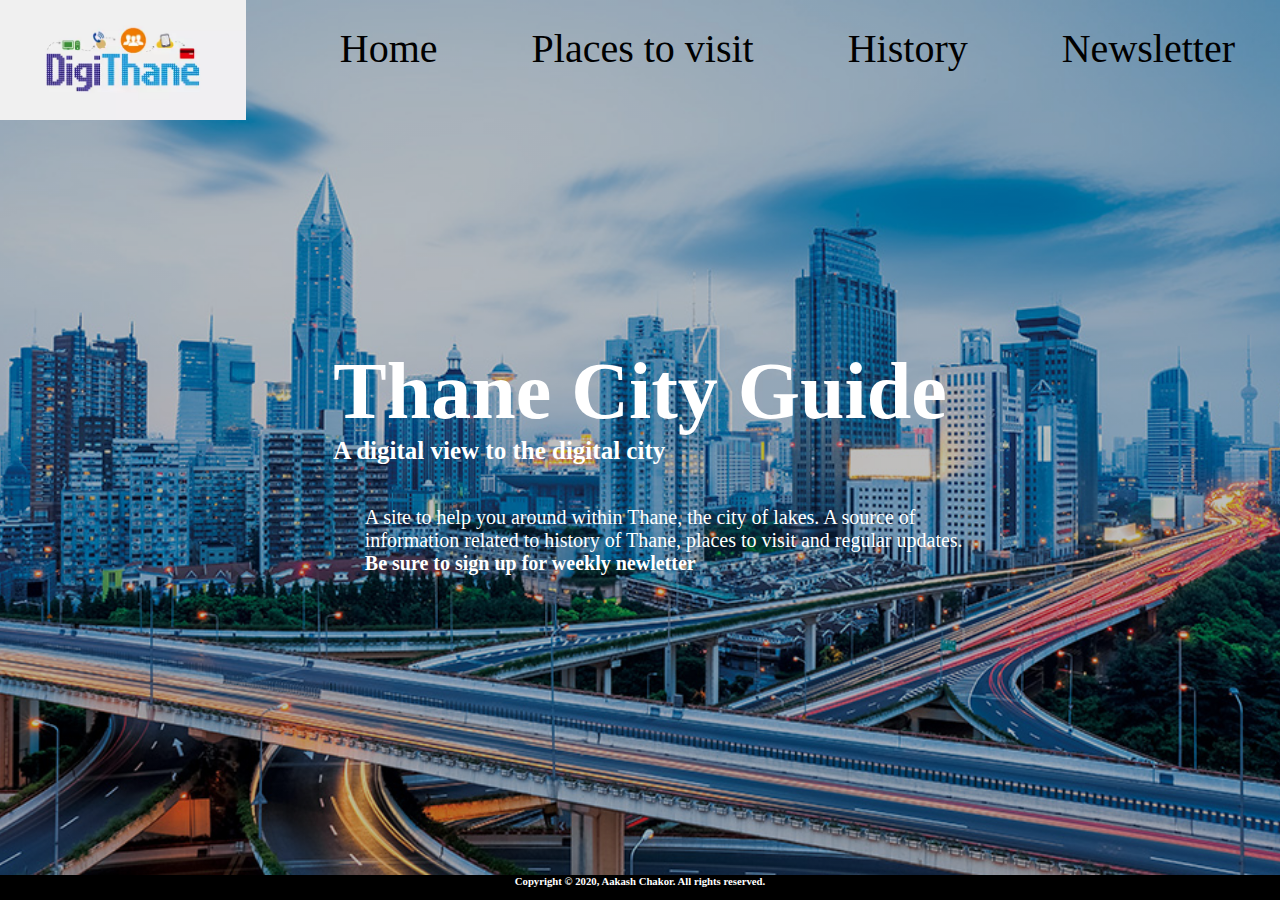
<file: index.html>
<!doctype html>
<html>
<head>
<title>Thane City Guide</title>
<link rel="stylesheet" type="text/css" href="css/style.css">
</head>

<body>
<header>
<nav>
<div class="logo">
<img src="logo.cms">
</div>
<ul>
<li><a href="index.html">Home</a></li>
<li><a href="Places to visit.html">Places to visit</a></li>
<li><a href="History.html">History</a></li>
<li><a href="Newsletter.html">Newsletter</a></li>
</ul>
</nav>

<div class="title">
<h1>Thane City Guide</h1>
<h2>A digital view to the digital city</h2>
</div>
<div class="intro">
<p>A site to help you around within Thane, the city of lakes. 
A source of information related to history of Thane, places to visit and regular updates.</p>
<p><b>Be sure to sign up for weekly newletter</b></p>
</header>

<footer id = "footer">
<h6>Copyright © 2020, Aakash Chakor. All rights reserved.<h6>
</footer>
</body>

</html>
</file>
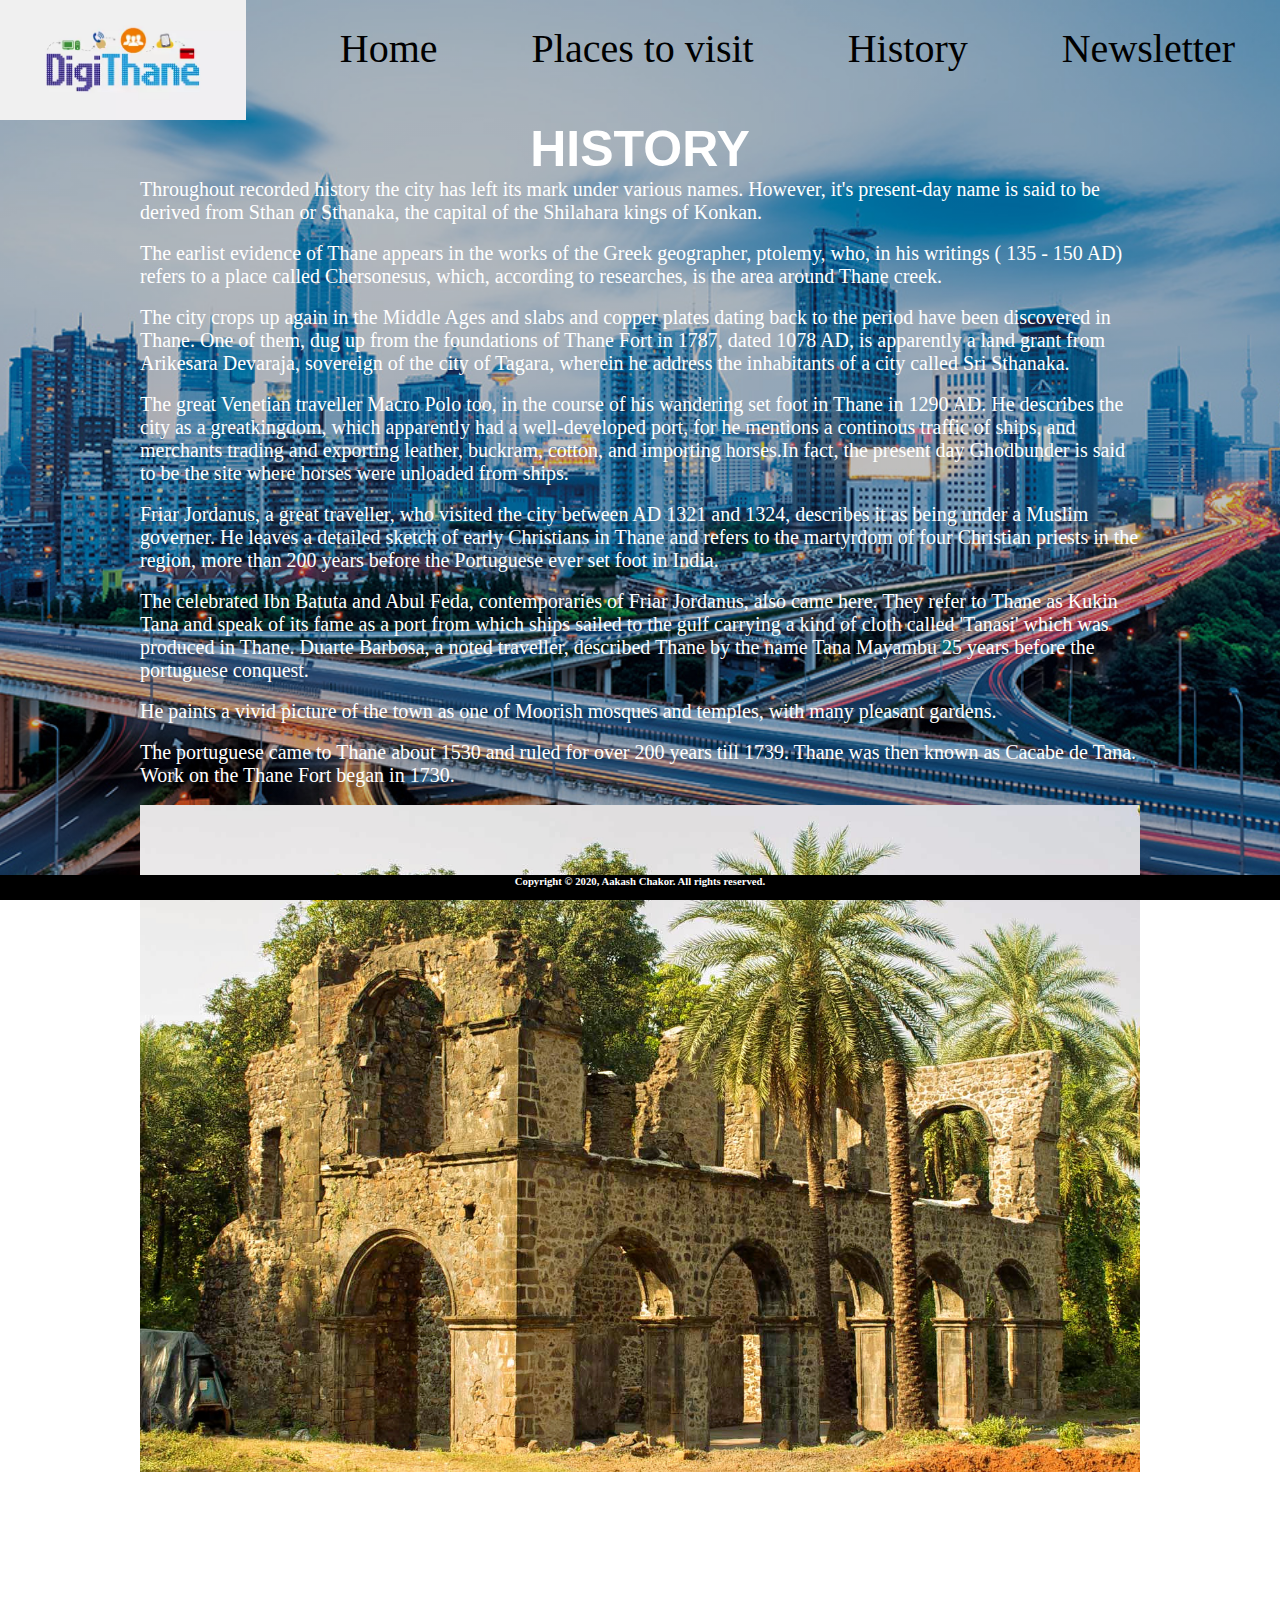
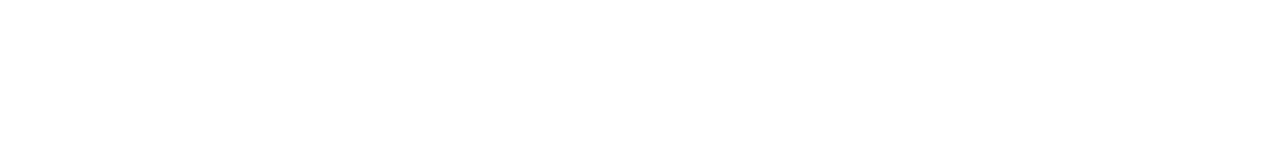
<file: History.html>
<!doctype html>
<html>
<head>
<title>Thane City Guide</title>
<link rel="stylesheet" type="text/css" href="css/style.css">
</head>

<body>
<header>
<nav>
<div class="logo">
<img src="logo.cms">
</div>
<ul>
<li><a href="index.html">Home</a></li>
<li><a href="Places to visit.html">Places to visit</a></li>
<li><a href="History.html">History</a></li>
<li><a href="Newsletter.html">Newsletter</a></li>
</ul>
</nav>
<div class="main">
<h1>HISTORY</h1>
<p>Throughout recorded history the city has left its mark under various names. 
However, it's present-day name is said to be derived from Sthan or Sthanaka, 
the capital of the Shilahara kings of Konkan.</p>
<br>
<p>The earlist evidence of Thane appears in the works of the Greek geographer, 
ptolemy, who, in his writings ( 135 - 150 AD) refers to a place called Chersonesus, 
which, according to researches, is the area around Thane creek.</p>
<br>
<p>The city crops up again in the Middle Ages and slabs and copper plates 
dating back to the period have been discovered in Thane. One of them, dug up 
from the foundations of Thane Fort in 1787, dated 1078 AD, is apparently a land 
grant from Arikesara Devaraja, sovereign of the city of Tagara, wherein he address 
the inhabitants of a city called Sri Sthanaka.</p>
<br>
<p>The great Venetian traveller Macro Polo too, in the course of his wandering 
set foot in Thane in 1290 AD. He describes the city as a greatkingdom, 
which apparently had a well-developed port, for he mentions a continous 
traffic of ships, and merchants trading and exporting leather, buckram, cotton, 
and importing horses.In fact, the present day Ghodbunder is said to
 be the site where horses were unloaded from ships.</p>
<br>
<p>Friar Jordanus, a great traveller, who visited the city between AD 1321 and 1324, 
describes it as being under a Muslim governer. He leaves a detailed sketch of early 
Christians in Thane and refers to the martyrdom of four Christian priests in the region, 
more than 200 years before the Portuguese ever set foot in India.</p>
<br>
<p>The celebrated Ibn Batuta and Abul Feda, contemporaries of Friar Jordanus, 
also came here. They refer to Thane as Kukin Tana and speak of its fame as a port 
from which ships sailed to the gulf carrying a kind of cloth called 'Tanasi' which 
was produced in Thane. Duarte Barbosa, a noted traveller, described Thane by the name 
Tana Mayambu 25 years before the portuguese conquest.</p>
<br>
<p>He paints a vivid picture of the town as one of Moorish mosques 
and temples, with many pleasant gardens.</p>
<br>
<p>The portuguese came to Thane about 1530 and ruled for over 200 years 
till 1739. Thane was then known as Cacabe de Tana. Work on the Thane Fort began in 1730.</p>
<br>
<figure>
<img src="fort.jpg" width=1000px>
<figcaption><h2 style="color:#fff; text-align:center; ">Thane Fort<h2></figcaption>
</figure>
<br>
<p>The Marathas, who conquered Bassein and Thane in 1737 and 1739, 
held sway over the region till 1784, when the British captured thr Fort 
and ruled Thane, then also called Tana. They made it the headquarters of 
the district administration with a district collector stationed in Thane. The 
Thane Muncipal Council was formed in 1863 when the city had a population of 9000 souls.</p>
<br>
<p>After independence, Thane grew slowly and attained the status of an industrial
 town in the 60's and 70's. There was also a corresponding growth in trade, transport
 and construction activities, which picked up tremendously in the 80's. 
The 90's has seen the city burgeoning ahead, with great stride in 
construction and housing. The population has also increased manifold 
and Thane now occupies pride of place as a prime suburb and is all 
set to make its mark in the next millennium.</p>
<br><br>
</div>
<footer id = "footer">
<h6>Copyright © 2020, Aakash Chakor. All rights reserved.<h6>
</footer>
</header>

</body>

</html>
</file>
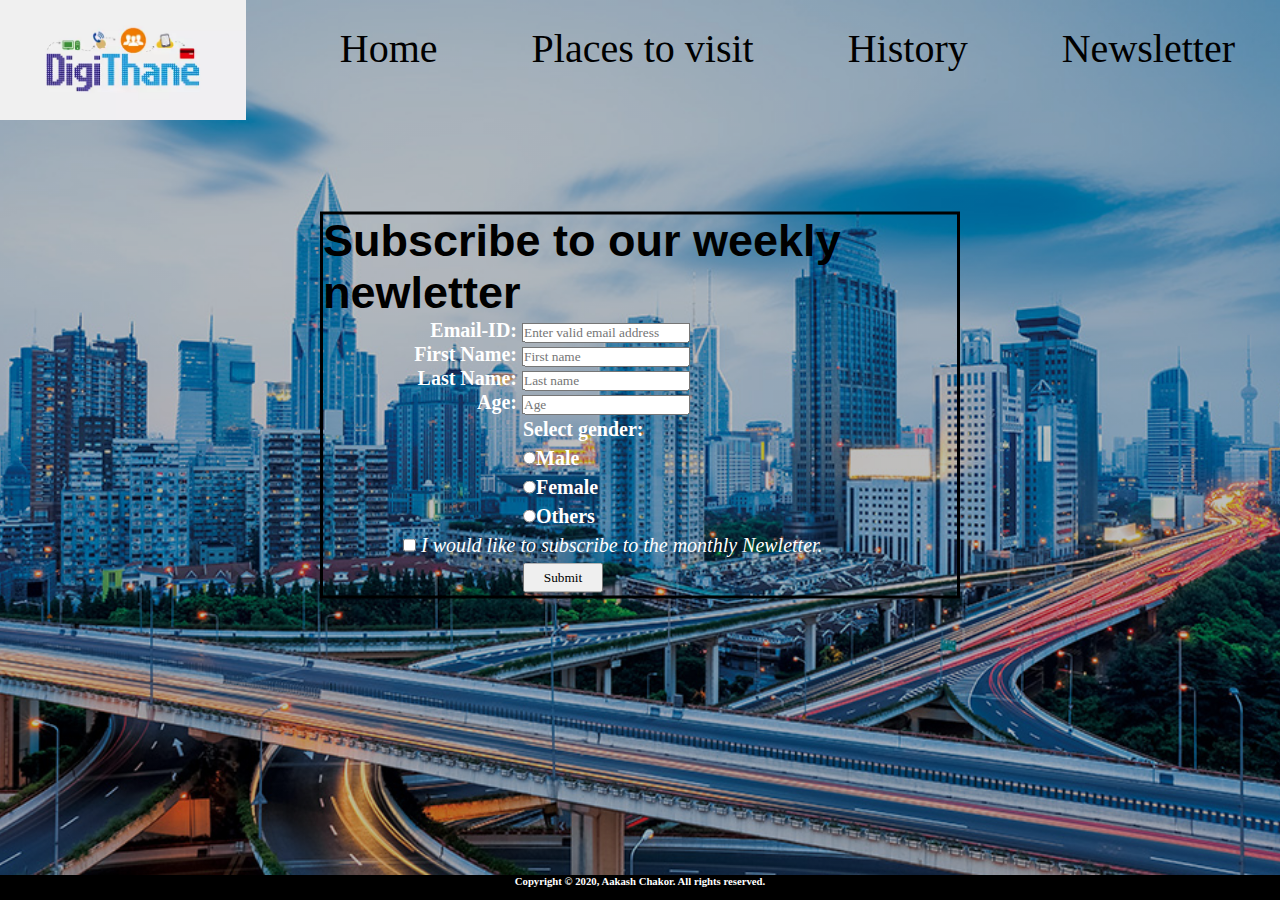
<file: Newsletter.html>
<!doctype html>
<html>
<head>
<title>Thane City Guide</title>
<link rel="stylesheet" type="text/css" href="css/style.css">
</head>

<body>
<header>
<nav>
<div class="logo">
<img src="logo.cms">
</div>
<ul>
<li><a href="index.html">Home</a></li>
<li><a href="Places to visit.html">Places to visit</a></li>
<li><a href="History.html">History</a></li>
<li><a href="Newsletter.html">Newsletter</a></li>
</ul>
</nav>
<div class="form">
<h1>Subscribe to our weekly newletter</h1>
<form>
<h4>Email-ID: <input type="text" name="email" placeholder="Enter valid email address"></h4>
<h4>First Name: <input type="text" name="first_name" placeholder="First name"></h4>
<h4>Last Name: <input type="text" name="last_name" placeholder="Last name"></h4>
<h4>Age: <input type="number" name="age" placeholder="Age"></h4>
<p><b>Select gender:</p>
<p><input type="radio" name="gender" value="Male">Male</p>
<p><input type="radio" name="gender" value="Female">Female</p>
<p><input type="radio" name="gender" value="Other">Others</b></p>
<p style="margin-left:10%;"><input type="checkbox" name="agree">
<i>I would like to subscribe to the monthly Newletter.</i></p>
<p><button type="submit" name="submit" >Submit</button></p>
</form>
</div>
</header>

<footer id = "footer">
<h6>Copyright © 2020, Aakash Chakor. All rights reserved.<h6>
</footer>
</body>

</html>
</file>
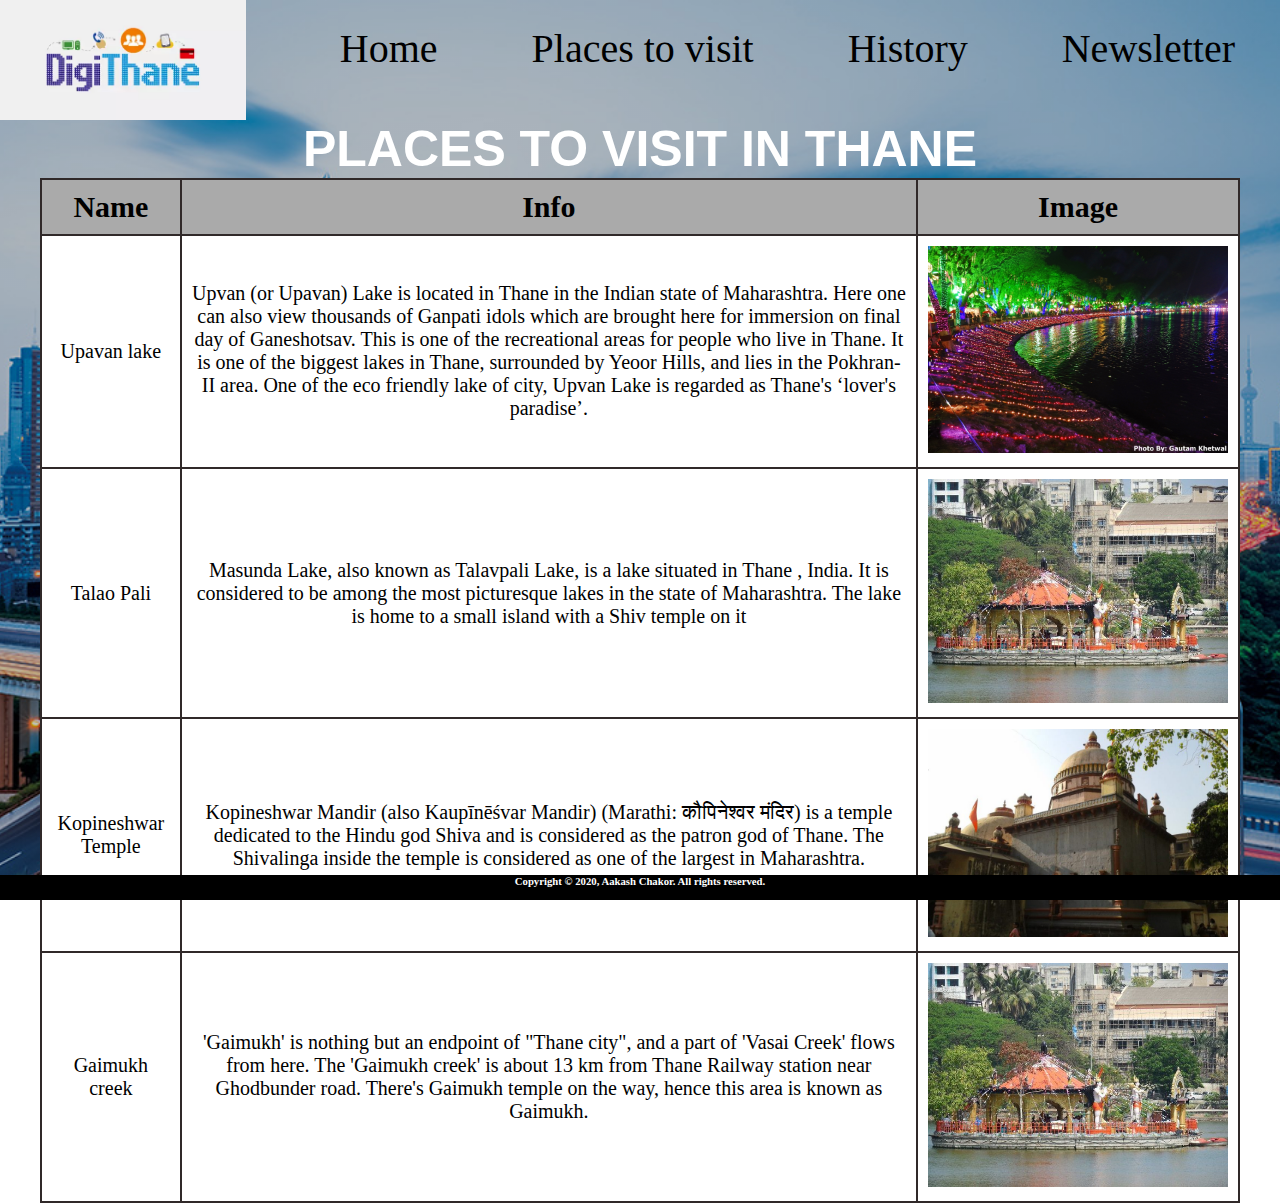
<file: Places to visit.html>
<!doctype html>
<html>
<head>
<title>Thane City Guide</title>
<link rel="stylesheet" type="text/css" href="css/style.css">
</head>

<body>
<header>
<nav>
<div class="logo">
<img src="logo.cms">
</div>
<ul>
<li><a href="index.html">Home</a></li>
<li><a href="Places to visit.html">Places to visit</a></li>
<li><a href="History.html">History</a></li>
<li><a href="Newsletter.html">Newsletter</a></li>
</ul>
</nav>

<div class="table">
<h1>PLACES TO VISIT IN THANE</h1>
<table>
<tr>
<th><h2 style="color:#000; text-align:center; font-size:30px">Name</h2></th>
<th><h2 style="color:#000; text-align:center; font-size:30px">Info</h2></th>
<th><h2 style="color:#000; text-align:center; font-size:30px">Image</h2></th>

</tr>
<tr>
<td><p>Upavan lake</td>
<td>
<p>Upvan (or Upavan) Lake is located in Thane in the Indian state of Maharashtra.
Here one can also view thousands of Ganpati idols which are brought here for 
immersion on final day of Ganeshotsav.
This is one of the recreational areas for people who live in Thane. It is one of the biggest 
lakes in Thane, surrounded by Yeoor Hills, and lies in the Pokhran-II area. 
One of the eco friendly lake of city, Upvan Lake is regarded as Thane's ‘lover's paradise’.</p></td>
<td><a href="https://goo.gl/maps/LC8TfZPn8F5zW4Vv7"><img src="upvan.jpg" width=300px></a></td>
</tr>

<tr>
<td><p>Talao Pali</td>
<td>
<p>Masunda Lake, also known as Talavpali Lake, is a lake situated in Thane , India.
 It is considered to be among the most picturesque lakes in the state of Maharashtra. 
The lake is home to a small island with a Shiv temple on it</p></td>
<td><a href="https://goo.gl/maps/CScGFH5bRdjeze5M8"><img src="pali.jpg" width=300px></a></td>
</tr>

<tr>
<td><p>Kopineshwar Temple</td>
<td>
<p>Kopineshwar Mandir (also Kaupīnēśvar Mandir) (Marathi: कौपिनेश्वर मंदिर) is a temple dedicated
 to the Hindu god Shiva and is considered as the patron god of Thane. The Shivalinga 
inside the temple is considered as one of the largest in Maharashtra.</p></td>
<td><a href="https://goo.gl/maps/vrvcTw7rn2rxhQE26"><img src="kopineshwar.jpg" width=300px></a></td>
</tr>

<tr>
<td><p>Gaimukh creek</td>
<td>
<p>'Gaimukh' is nothing but an endpoint of "Thane city", and a part of 
'Vasai Creek' flows from here. The 'Gaimukh creek' is about 13 km from 
Thane Railway station near Ghodbunder road. There's Gaimukh temple on 
the way, hence this area is known as Gaimukh.</p></td>
<td><a href="https://goo.gl/maps/79sDfJ66gERbztueA"><img src="pali.jpg" width=300px></a></td>
</tr>

</table>
</div>
</header>
<footer id = "footer">
<h6>Copyright © 2020, Aakash Chakor. All rights reserved.<h6>
</footer>
</body>

</html>
</file>
<file: css/style.css>
*{
margin: 0;
padding: 0;
font-family: Century Gothic;
}

header{
background-image: linear-gradient(rgba(0,0,0,0.25),rgba(0,0,0,0.25)), url(../bg.jpg);
height: auto;
min-height:100vh;
background-size: cover;
background-position: center;
background-attachment: fixed;
//background-repeat: repeat-y;
}

nav{
width: 100%;
height: 120px;
background-color: rgba(0, 0, 0, 0);
}

ul{
float:right;
list-style-type: none;
margin-top: 25px;
}

ul li{
display: inline-block;
}

ul li a {
text-decoration: none;
color: #000;
padding: 5px 45px;
border: 0px ;
font-size: 40px;
}

ul li a:hover{
background-color: rgba(0, 0, 0, 0.4);
color: #fff;
}

/*ul li.active a{
background-color:#000;
color: #fff;
}*/

.logo img{
float:left;
height:120px;
width:auto;
}

.title{
position: absolute;
top: 45%;
left: 50%;
transform: translate(-50%,-50%);
}

.title h1{
color: #fff;
font-size: 80px;
}

.title h2{
color: #fff;
font-size: 25px;
}

.intro{
position: absolute;
top:60%;
left:50%;
transform: translate(-43%,-50%);
}

.intro p{
color: #fff;
font-size: 20px;
}

#footer {
background-color: #000;
height:25px;
width:100%;
bottom:0;
position:fixed;
}

#footer h6{
color: #fff;
text-align: center;
}

.main{
max-width: 1000px;
margin:auto;
}

.main h1{
font-size:50px;
text-align:center;
color:#fff;
font-family: "Comic Sans MS", cursive, sans-serif;
}

.main p{
color:#fff;
font-size:20px;
font-family: "Times", Times New Roman, serif;
}

.table{
max-width: 1200px;
margin:auto;
}

.table h1{
font-size:50px;
text-align:center;
color:#fff;
font-family: "Comic Sans MS", cursive, sans-serif;
}

.table p{
color:#000;
font-size:20px;
}

table{
width: auto;
}

table, th, td{
background-color: #fff;
border: 2px solid #302929;
border-collapse: collapse;
}

th{
background-color:#aaa;
}

th, td{
text-align: center;
padding: 10px;
}

.form{
position: absolute;
top: 45%;
left: 50%;
transform: translate(-50%,-50%);
border-style:solid;
}

.form h1{
font-size:45px;
text-align:left;
color:#000;
font-family: "Comic Sans MS", cursive, sans-serif;
}

form{
margin: auto;
color: #fff;
text-align: right;
width: 600px;
font-size:20px;
}

.form h4{
margin-right:250px;
}

.form p{
text-align: left;
margin-left:30%;
padding:3px;
}

button{
height:30px;
width:80px;
}
</file>
